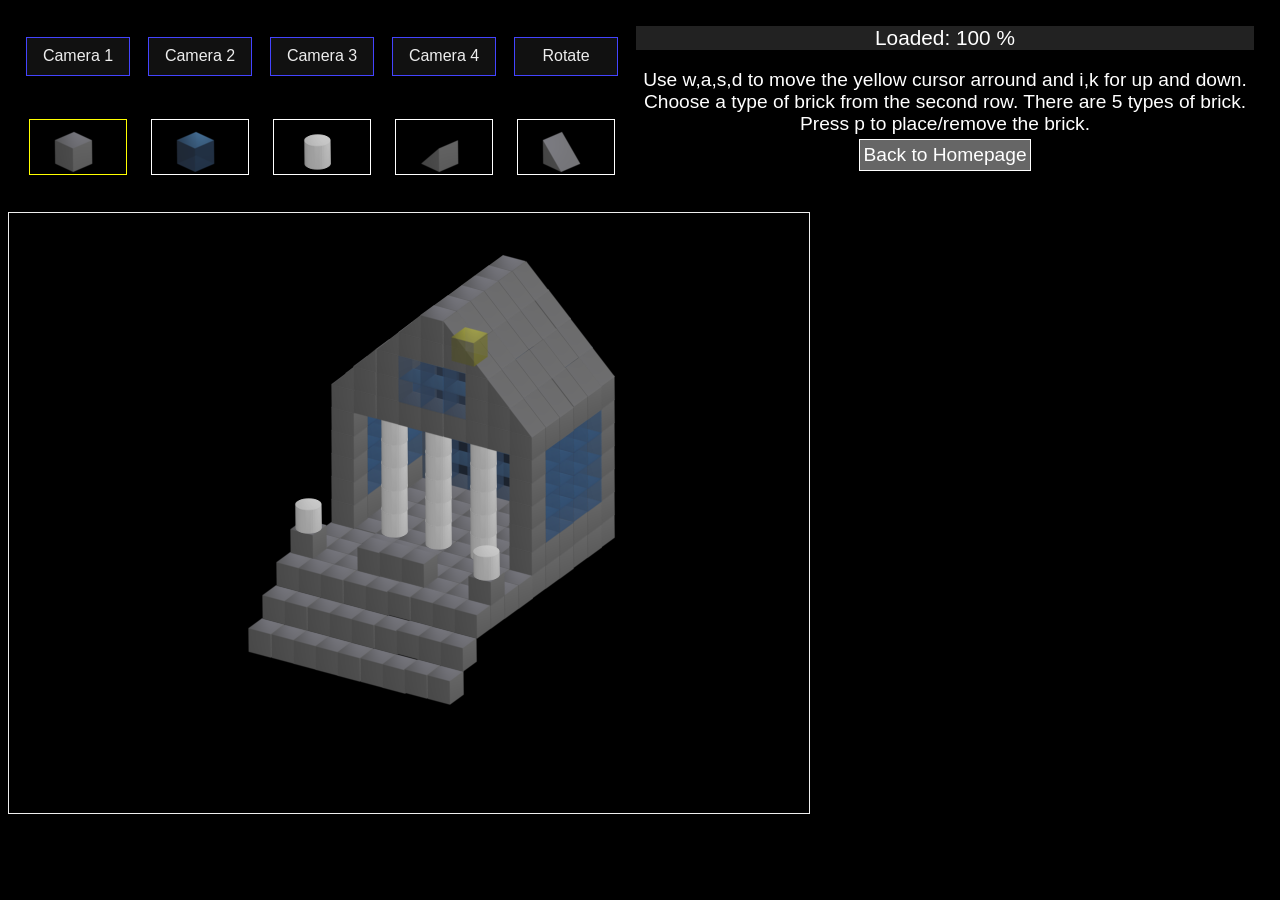
<file: index.html>
<!Doctype html>
<html>
  <head>
    <meta charset="utf-8">
    <title>3D Editor</title>
    <link rel="stylesheet" href="style.css">
    <script src="./code.js"></script>
    <script src="./en.js"></script>
    <script src="./castle/castle.js"></script>
  </head>
  <body>
    


    <table>
    <tr>
    <td>
    <button type="button" class="camera" id="0">Camera 1</button>
    </td>
    <td>
    <button type="button" class="camera" id="18">Camera 2</button> 
    </td>
    <td>
    <button type="button" class="camera" id="36">Camera 3</button> 
    </td>
    <td>
    <button type="button" class="camera" id="54">Camera 4</button>
    </td>
    <td>
     <button type="button" id="br">Rotate</button>
    </td>
    <td rowspan="2">
	

	<div id="statusloader">Loading</div>

	<p>
	
    Use w,a,s,d to move the yellow cursor arround and i,k for up and down.
    Choose a type of brick from the second row.
    There are 5 types of brick.
    Press p to place/remove the brick.
    <br>
    <a href="http://dziubenka.co.uk/editor.html" class="textref">Back to Homepage</a>
    </p>
    </td>
    
    </tr>
    
    <tr>
    <td>
    <img src="./cube/cube0.png" width="96" height="54" class="brick" id="0"/>
    </td>
    <td>
    <img src="./water/cube0.png" width="96" height="54" class="brick" id="2"/>
    </td>
    <td>
    <img src="./cylinder/cube0.png" width="96" height="54" class="brick" id="3"/>
    </td>
    
    <td>
    <img src="./roof1/cube0.png" width="96" height="54" class="brick" id="4"/>
    </td>
    
    <td>
     <img src="./roof2/cube0.png" width="96" height="54" class="brick" id="5"/>
    </td>
    </tr>


    
    </table>
     
    
    
    
   
    
    
    
  
   
    
    <canvas id="canv" width="800" height="600">
    	Your browser does not support the HTML5 canvas tag.
    </canvas>
    
    
    
  </body>
</html>
</file>
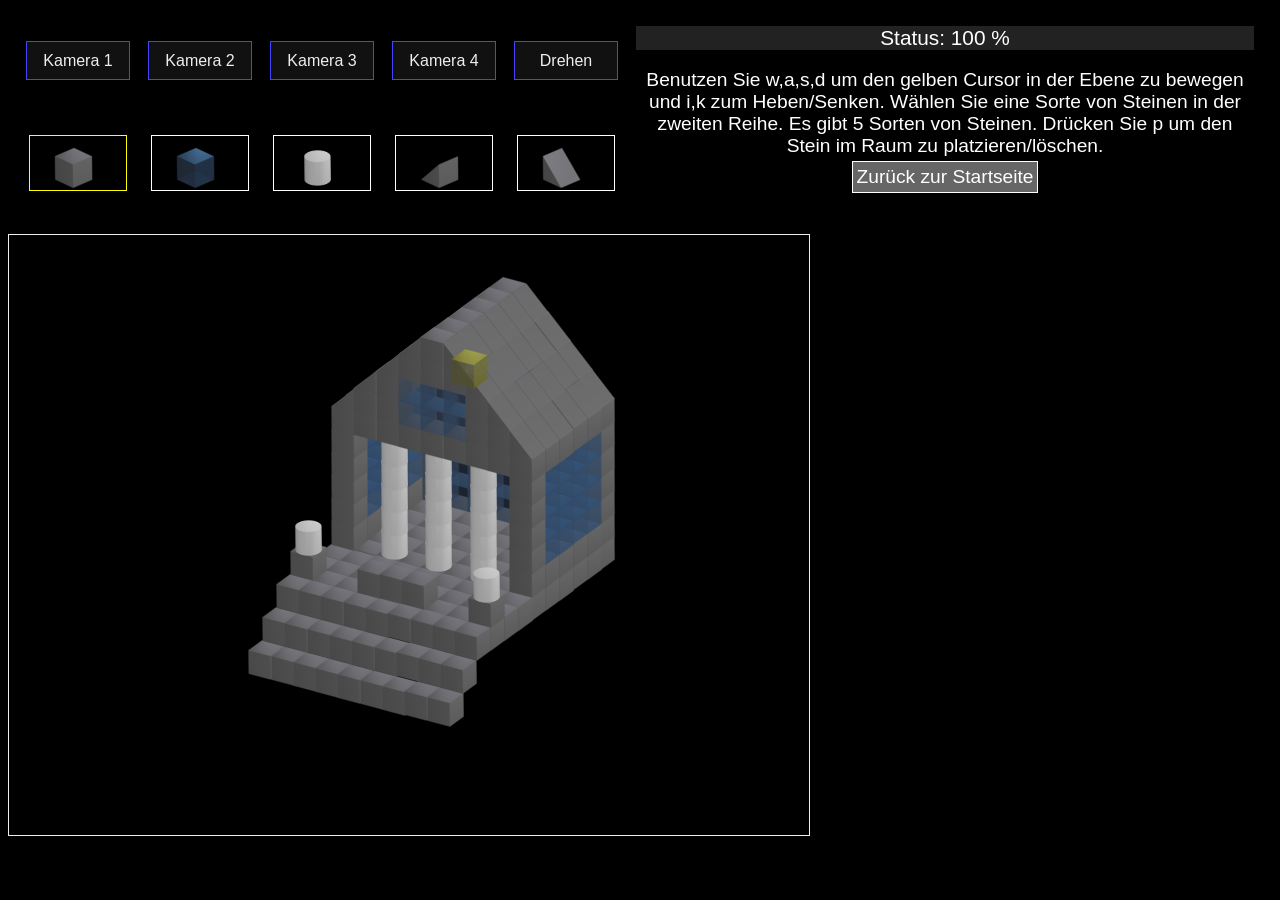
<file: de.html>
<!Doctype html>
<html>
  <head>
    <meta charset="utf-8">
    <title>3D Editor</title>
    <link rel="stylesheet" href="style.css">
    <script src="./code.js"></script>
    <script src="./de.js"></script>
    <script src="./castle/castle.js"></script>
  </head>
  <body>
    


    <table>
    <tr>
    <td>
    <button type="button" class="camera" id="0">Kamera 1</button>
    </td>
    <td>
    <button type="button" class="camera" id="18">Kamera 2</button> 
    </td>
    <td>
    <button type="button" class="camera" id="36">Kamera 3</button> 
    </td>
    <td>
    <button type="button" class="camera" id="54">Kamera 4</button>
    </td>
    <td>
     <button type="button" id="br">Drehen</button>
    </td>
    <td rowspan="2">
	

	<div id="statusloader">Wird geladen</div>

	<p>Benutzen Sie w,a,s,d um den gelben Cursor in der Ebene zu bewegen und i,k zum Heben/Senken.
    Wählen Sie eine Sorte von Steinen in der zweiten Reihe.
    Es gibt 5 Sorten von Steinen.
    Drücken Sie p um den Stein im Raum zu platzieren/löschen.

    <br>
    <a href="http://dziubenka.co.uk/de/editor.html" class="textref">Zurück zur Startseite</a>
    </p>

    </td>
    
    </tr>
    
    <tr>
    <td>
    <img src="./cube/cube0.png" width="96" height="54" class="brick" id="0"/>
    </td>
    <td>
    <img src="./water/cube0.png" width="96" height="54" class="brick" id="2"/>
    </td>
    <td>
    <img src="./cylinder/cube0.png" width="96" height="54" class="brick" id="3"/>
    </td>
    
    <td>
    <img src="./roof1/cube0.png" width="96" height="54" class="brick" id="4"/>
    </td>
    
    <td>
     <img src="./roof2/cube0.png" width="96" height="54" class="brick" id="5"/>
    </td>
    </tr>


    
    </table>
     
    
    
    
   
    
    
    
  
   
    
    <canvas id="canv" width="800" height="600">
    	Der Browser unterstützt HTML5 nicht. Öffnen Sie bitte diese Seite in Chrome oder Firefox.
    </canvas>
    
    
    
  </body>
</html>
</file>
<file: style.css>
body {

    font-family: Sans-serif, Arial, Verdana;
    background-color: black;
    color: #eeeeee;
}

h1 {
    color: lightgrey;
    text-align: center;
}

p {
    font-family: arial;
    font-size: 1.2em;
    color: white;
}

#statusloader {
	background:#222222;
	font-family: arial;
    	font-size: 1.3em;
    	color: white;


}

button {
    background-color: #111111;
    width:6.5em;
    padding: 0.6em;
    border: 0.1em solid #4444ff ;
    font-size: 1em;
    color: #EEEEEE;
    text-decoration: none;
    text-align: center;
    
    
    
}

a {

background:#ffffff;
color:#000055;
text-decoration:none;

}

a:hover {

background:#cccccc;



}

.textref {
display: inline-block;
font-size:1em;
background:#666666;
color:#ffffff;
border:1px solid white;
margin: 0.2em;
padding: 0.2em;
	
}

.textref:hover {


background:#333333;
color:#eeeeee;

}

table, th, td {
   text-align: center;
   padding:0.5em;
   
}

canvas {
	border: 0.1em solid #eeeeee ;
	
}
</file>
